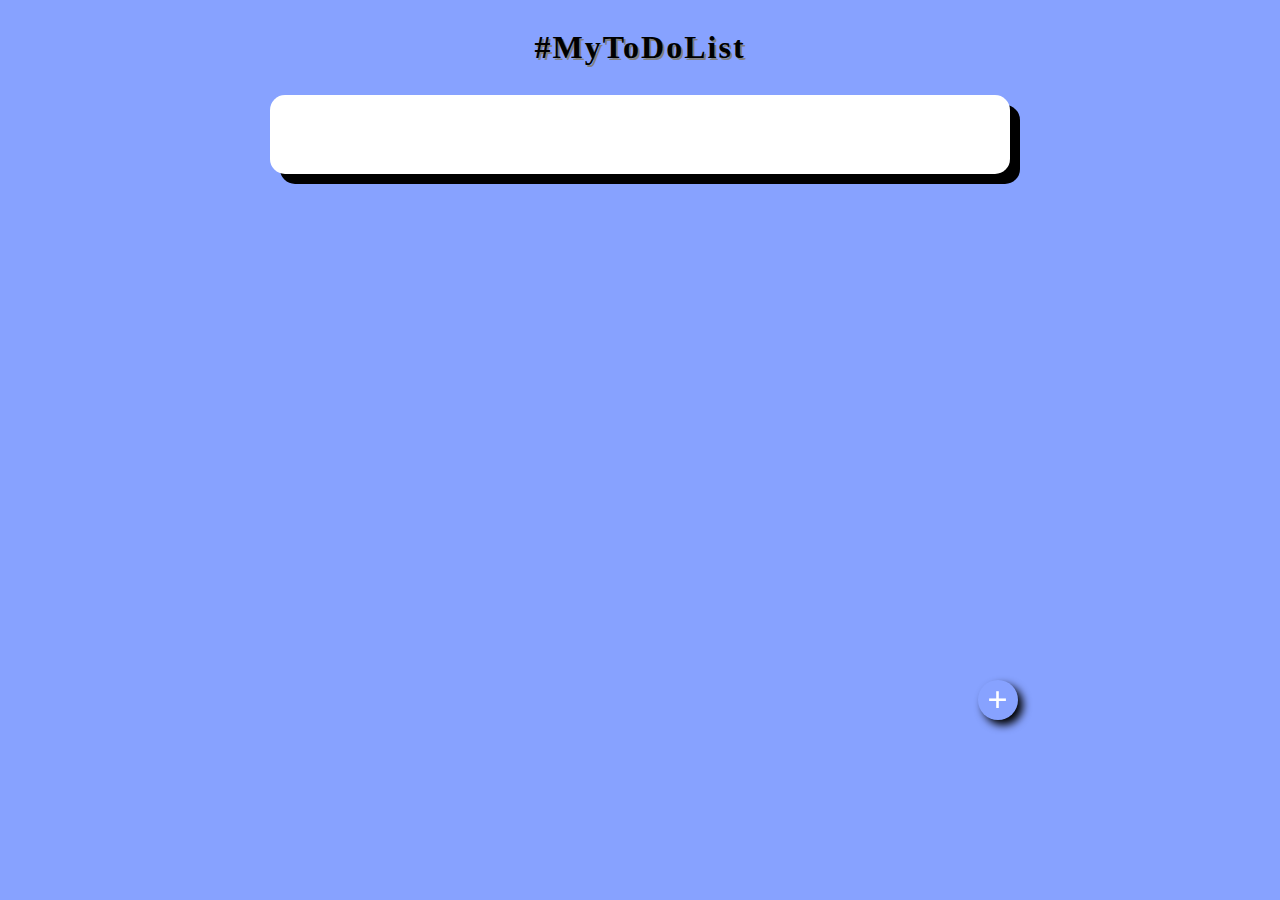
<file: index.html>
<!DOCTYPE html>
<html lang="en">

<head>
    <meta charset="UTF-8">
    <meta name="viewport" content="width=device-width, initial-scale=1.0">
    <title>Document</title>

    <link rel="preconnect" href="https://fonts.googleapis.com">
    <link rel="preconnect" href="https://fonts.gstatic.com" crossorigin>
    <link
        href="https://fonts.googleapis.com/css2?family=Poppins:ital,wght@0,100;0,200;0,300;0,400;0,500;0,600;0,700;0,800;0,900;1,100;1,200;1,300;1,400;1,500;1,600;1,700;1,800;1,900&display=swap"
        rel="stylesheet">
    <link rel="stylesheet" href="css/style.css">
   
</head>

<body>
    <div class="container">
        <h1 class="heading">#MyToDoList</h1>
        <div class="todo-container">
            <!-- Add Modal -->
            <div class="addModal">
                <textarea rows="6" cols="75" class="inp" id="input" value=""></textarea>
                <div class="btn-container">
                    <button type="submit" class="btn hand" id="save">SAVE</button>
                    <button type="reset" class="btn hand" id="clear">CLEAR</button>
                    <button  class="btn hand" id="close-btn">CLOSE</button>
                </div>
            </div>

            <!-- List of todos -->
            <ol class="list-container" id="todolist">
                <!-- <li class="list-item"><input type="checkbox" name="" class="list-check" id=""> Study</li> -->
            </ol>
            <div class="add-button hand" id="add-button">
                <p class="add-sign">+</p>
            </div>
        </div>

    


    </div>
    <script src="js/index.js"></script>
</body>

</html>
</file>
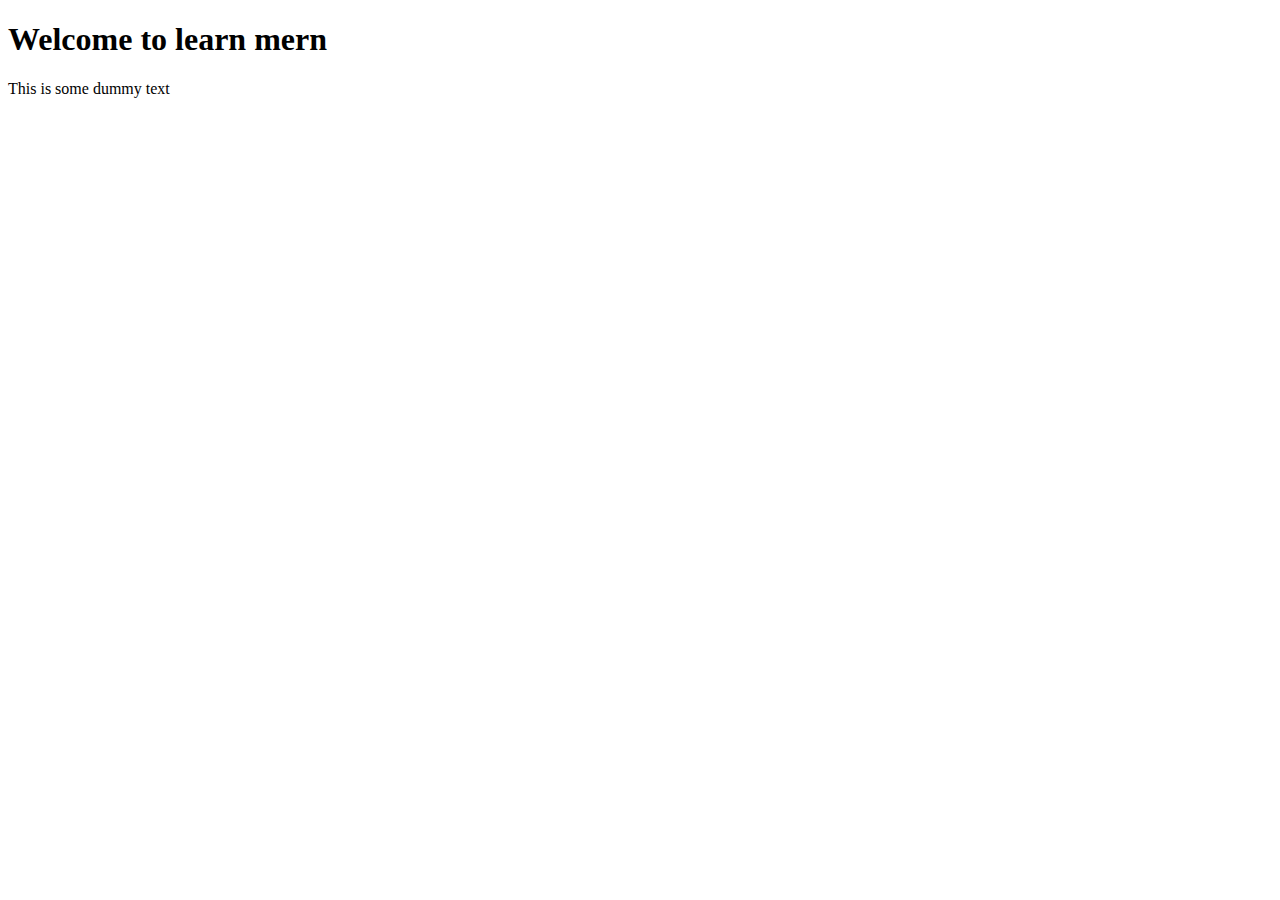
<file: Contact.html>
<!DOCTYPE html>
<html lang="en">
<head>
    <meta charset="UTF-8">
    <meta name="viewport" content="width=device-width, initial-scale=1.0">
    <title>Contact Us</title>
</head>
<body>
    <h1>Welcome to learn mern</h1>    
    <p>This is some dummy text</p>
</body>
</html>
</file>
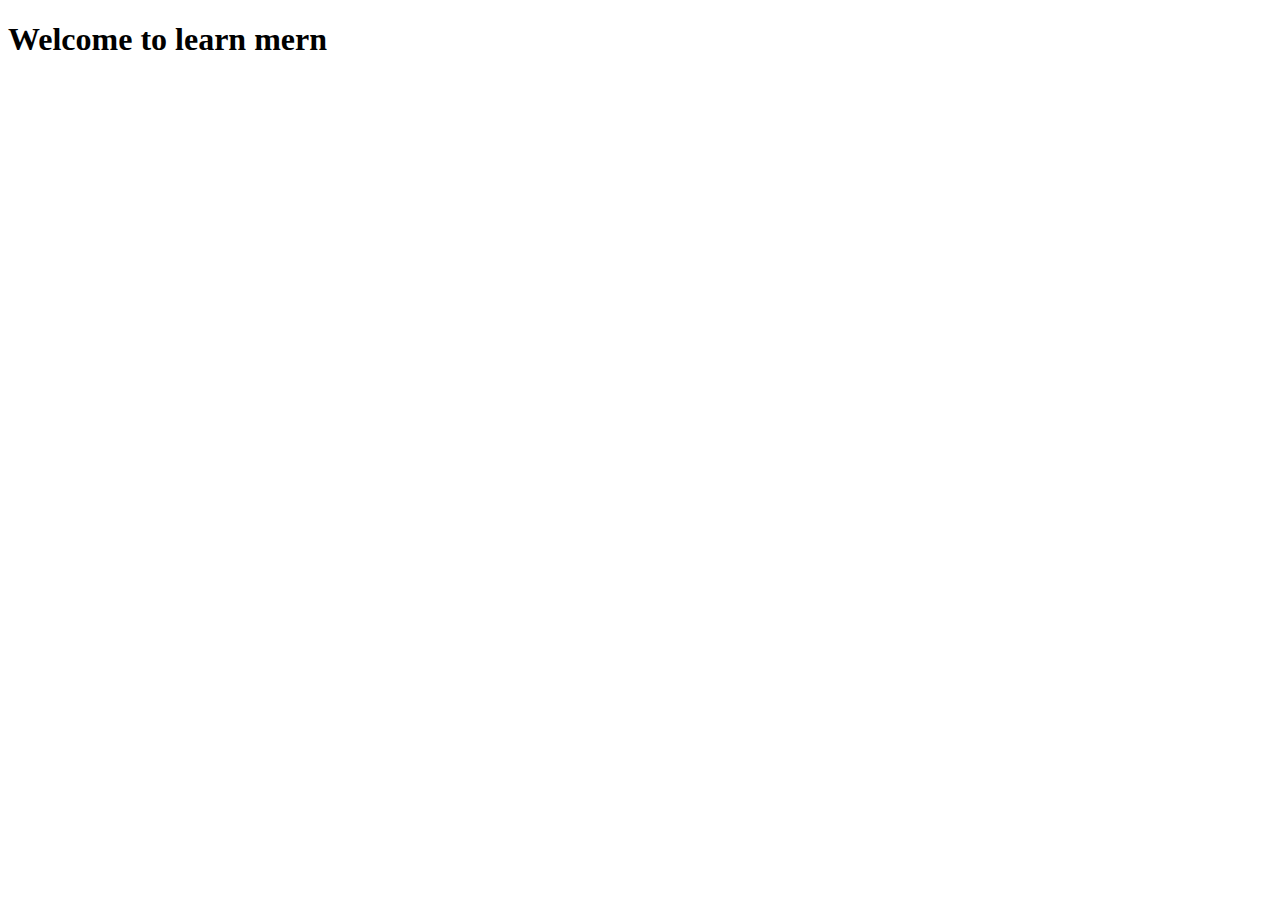
<file: ContactUs.html>
<!DOCTYPE html>
<html lang="en">
<head>
    <meta charset="UTF-8">
    <meta name="viewport" content="width=device-width, initial-scale=1.0">
    <title>Contact Us</title>
</head>
<body>
    <h1>Welcome to learn mern</h1>    
</body>
</html>
</file>
<file: css/style.css>
*{
    margin:0;
    padding:0;
}

.container{
    background-color: #87A2FF;
    height: 100vh;
    width: 100vw;
}

.heading{
    text-align: center;
    padding: 29px;
    color: black;
    text-shadow: 2px 2px gray;
    letter-spacing: 2px;
}

.todo-container{
    display: flex;
    align-items: center;
    justify-content: center;
}

.list-container{
    background-color: white;
    height: max-content;
    width: 50vw;
    padding-right: 50px;
    padding-left: 50px;
    padding-top: 30px;
    padding-bottom: 49px;
    border: 0;
    border-radius: 15px;
    box-shadow: 10px 10px;
}

.list-item{
    padding:20px;
    border: 1px solid black;
    border-radius: 5px;
    background-image: linear-gradient(#FFD7C4,#FFF4B5) ;
    list-style-type: none;
    margin-bottom: 5px;
    font-family: 'Poppins';
    display: flex;
    align-items: center;
}

.list-check{
    margin-right: 8px;
    padding:10px;
    height: 15px;
    width:  15px;
    border:0;
    border-radius: 50%;
    list-style-type: circle;
    list-style: circle;
}

.add-button{
    position: fixed;
    height: 40px;
    width:  40px;
    bottom: 20%;
    right: 20.5%;
    border: 0;
    border-radius: 50%;
    background-color: #87A2FF ;
    display: flex;
    align-items: center;
    justify-content: center;
    filter: drop-shadow(5px 5px 4px #000);

}

.add-sign{
    color: white;
    font-size: 36px;
    font-weight: bold;

}

.addModal{
    display: flex;
    flex-direction: column;
    align-items: flex-start;
    justify-content: center;
    height: 199px;
    width: 600px;
    background-color: #FFF4B5;
    border-radius: 8px;
    border: 0;
    position: absolute;
    visibility: hidden;
    z-index:9999;
    filter: drop-shadow(3px 3px 4px #000);
}

.inp{
    margin-top: 20px;
    margin-right: 20px;
    margin-left: 20px;
}

.btn-container{
    display: flex;
    flex-direction: flex;
    align-items: center;
    justify-content: flex-end;
    width: 100%;
    padding:  10px;
    
    width: 95%;

    margin-top: 10px;

   
}

.btn{
    margin: 5px;
    padding:  5px;
    background-color: #FFD7C4;
}

.hand{
    cursor:pointer;
}
</file>
